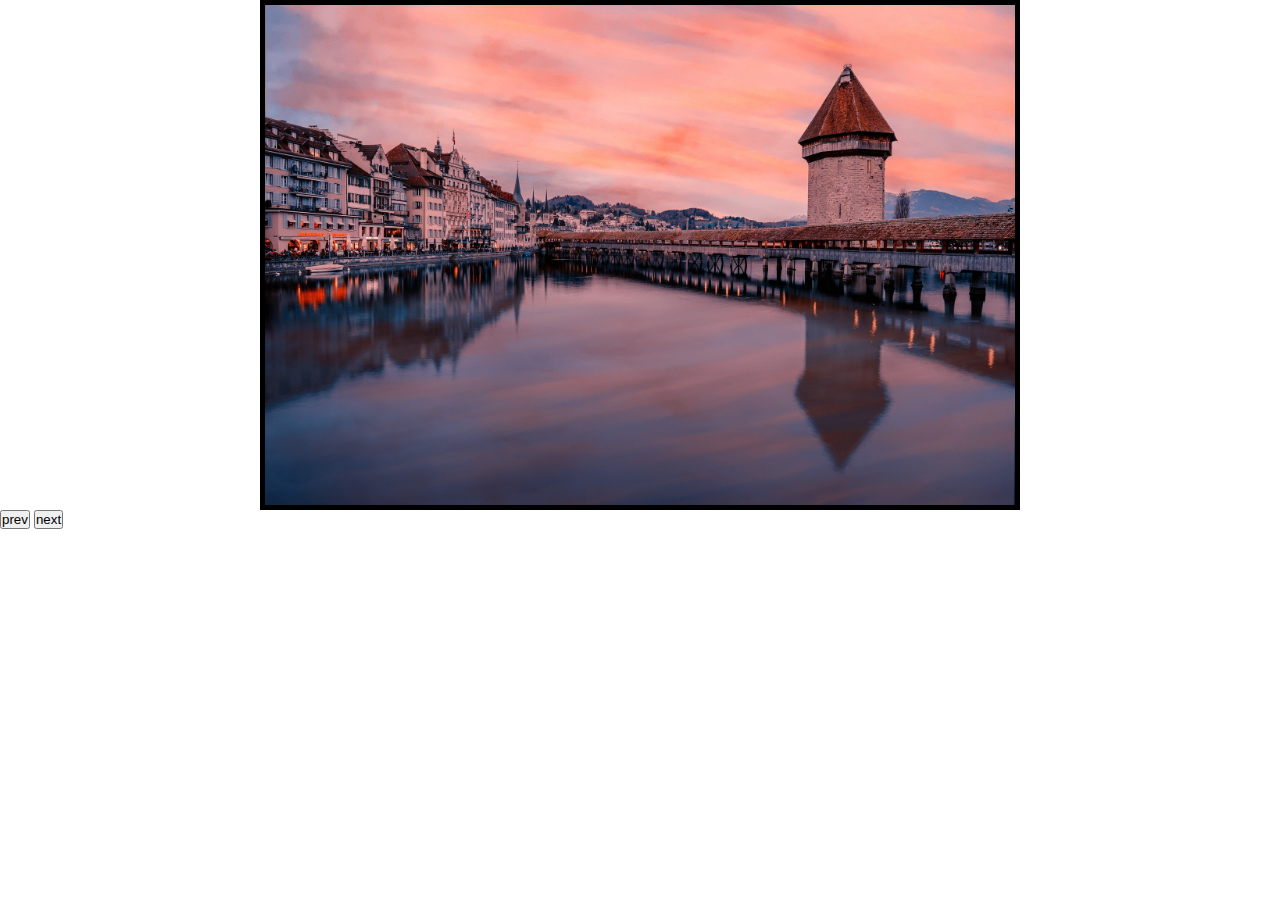
<file: index.html>
<!DOCTYPE html>
<html lang="en">
<head>
  <meta charset="UTF-8">
  <meta http-equiv="X-UA-Compatible" content="IE=edge">
  <meta name="viewport" content="width=device-width, initial-scale=1.0">
  <link rel="stylesheet" href="style.css">
  <script defer src="./js/index.js"></script>
  <title>Slider</title>
</head>
<body>
  <div class="carousel-container">
    <div class="carousel-slide">
      <img src="./img/europe-gf1183b92c_1920.jpg" id="lastClone" alt="">
      <img src="./img/2.jpg" alt="">
      <img src="./img/3.jpg" alt="">
      <img src="./img/europe-gf1183b92c_1920.jpg" alt="">
      <img src="./img/2.jpg" id="firstClone" alt="">
    </div>
  </div>
  <button id="prevBtn">prev</button>
  <button id="nextBtn">next</button>
</body>
</html>
</file>
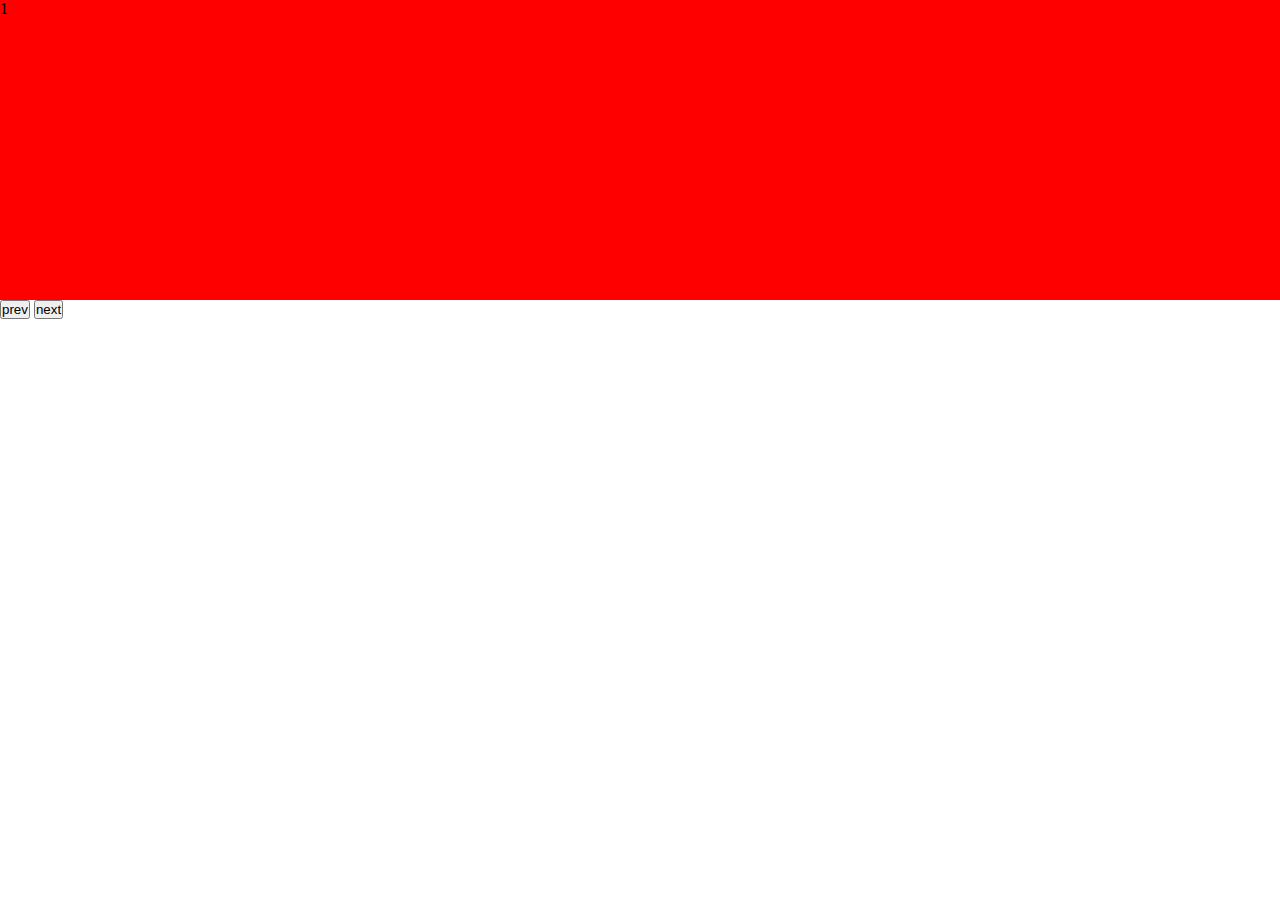
<file: 두번째 캐러셀/index.html>
<!DOCTYPE html>
<html lang="en">
<head>
  <meta charset="UTF-8">
  <meta http-equiv="X-UA-Compatible" content="IE=edge">
  <meta name="viewport" content="width=device-width, initial-scale=1.0">
  <title>Document</title>
  <link rel="stylesheet" href="style.css">
  <script defer src="./js/index.js"></script>
</head>
<body>
  <div class="carousel-container">
    <div class="carousel-menu">
      <div class="carousel-items carsel-itmes--visible">
        <div class="item1">1</div>
      </div>
      <div class="carousel-items">
        <div class="item2">2</div>
      </div>
      <div class="carousel-items">
        <div class="item3">3</div>
      </div>
    </div>
    <div class="btn">
      <button class="prev">prev</button>
      <button class="next">next</button>
    </div>
  </div>
</body>
</html>
</file>
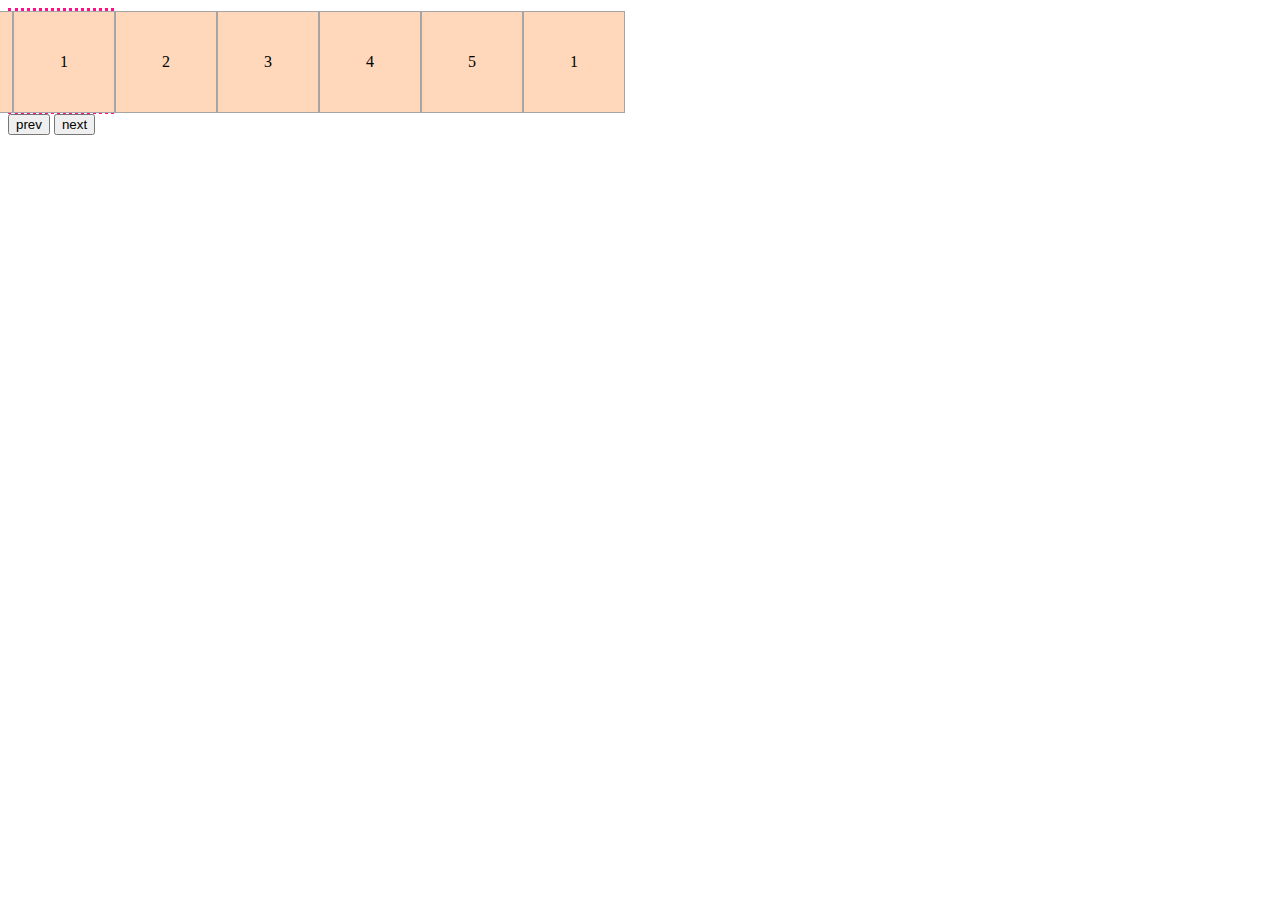
<file: 세번째 캐러셀/index.html>
<!DOCTYPE html>
<html lang="en">
<head>
  <meta charset="UTF-8">
  <meta http-equiv="X-UA-Compatible" content="IE=edge">
  <meta name="viewport" content="width=device-width, initial-scale=1.0">
  <title>Document</title>
  <link rel="stylesheet" href="style.css">
  <script defer src="js/index.js"></script>
</head>
<body>
  <div class="slide_box">
    <div class="slide_list">
      <div id="lastClone" class="slide_item">5</div>
      <div class="slide_item">1</div>
      <div class="slide_item">2</div>
      <div class="slide_item">3</div>
      <div class="slide_item">4</div>
      <div class="slide_item">5</div>
      <div id="firstClone" class="slide_item">1</div>
    </div>
  </div>
  <div class="btn">
    <button class="prev">prev</button>
    <button class="next">next</button>
  </div>
</body>
</html>
</file>
<file: style.css>
* {
  padding: 0;
  margin: 0;
  box-sizing: border-box;
}
.carousel-container {
  width: 760px;
  margin: auto;
  border: 5px solid #000;
  overflow: hidden;
}
.carousel-slide {
  display: flex;
  width: 100%;
  height: 500px;
}
</file>
<file: 두번째 캐러셀/style.css>
* {
  padding: 0;
  margin: 0;
  box-sizing: border-box;
}
.carousel-container {
  width: 100%;
  height: 300px;
}
.carousel-menu {
  width: 100%;
  height: 300px;
  margin: 0 auto;
  overflow: hidden;
}
.carousel-items,
.carsel-itmes--hidden {
  display: none;
}
.carsel-itmes--visible {
  display: block;
}
.carousel-items .item1 {
  width: 100%;
  height: 300px;
  background: red;
}
.carousel-items .item2 {
  width: 100%;
  height: 300px;
  background: blueviolet;
}
.carousel-items .item3 {
  width: 100%;
  height: 300px;
  background: green;
}
</file>
<file: 세번째 캐러셀/style.css>
.slide_box {
  border: rgb(255, 14, 135) 3px dotted;
  width: 100px;
  height: 100px;
  /* overflow: hidden; */
}

.slide_item {
  background-color: rgb(255, 215, 187);
  width: 100px;
  height: 100px;
  text-align: center;
  line-height: 100px;
  border: rgb(165, 165, 165) 0.5px solid;
}
.slide_list {
  width: 900px;
  display: flex;
}
</file>
